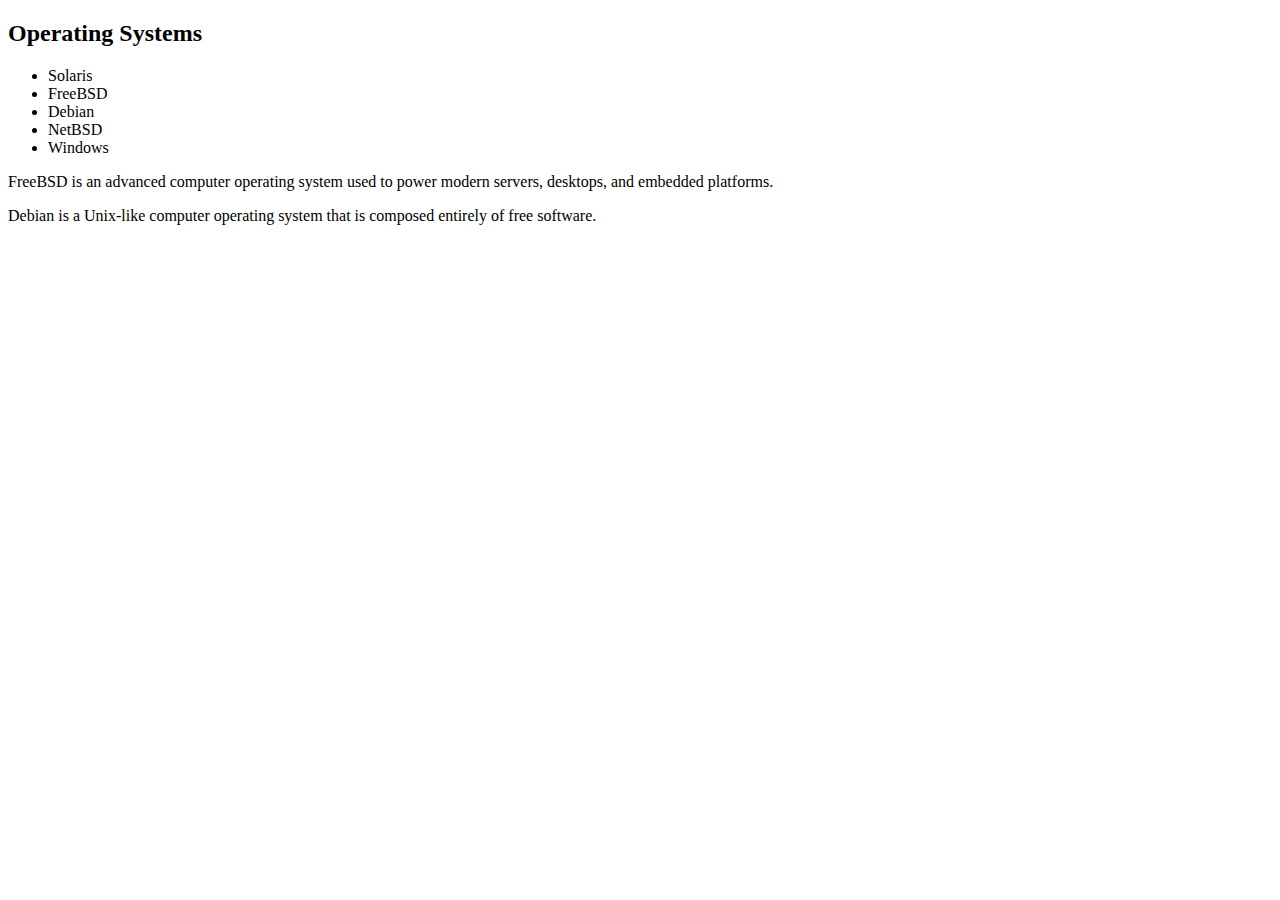
<file: index.html>
<!DOCTYPE html>
<html>
    <head>
        <title>Header</title>
        <meta charset="utf-8">
    </head>
    
    <body>
        <h2>Operating Systems</h2>
        
        <ul id="mylist" style="width:150px">
            <li>Solaris</li>
            <li>FreeBSD</li>
            <li>Debian</li>
            <li>NetBSD</li>
            <li>Windows</li>
        </ul>
        
        <p>
            FreeBSD is an advanced computer operating system used
            to power modern servers, desktops, and embedded platforms.
        </p>
        
        <p>
            Debian is a Unix-like computer operating system that is
            composed entirely of free software.
        </p>
    </body>
</html>
</file>
